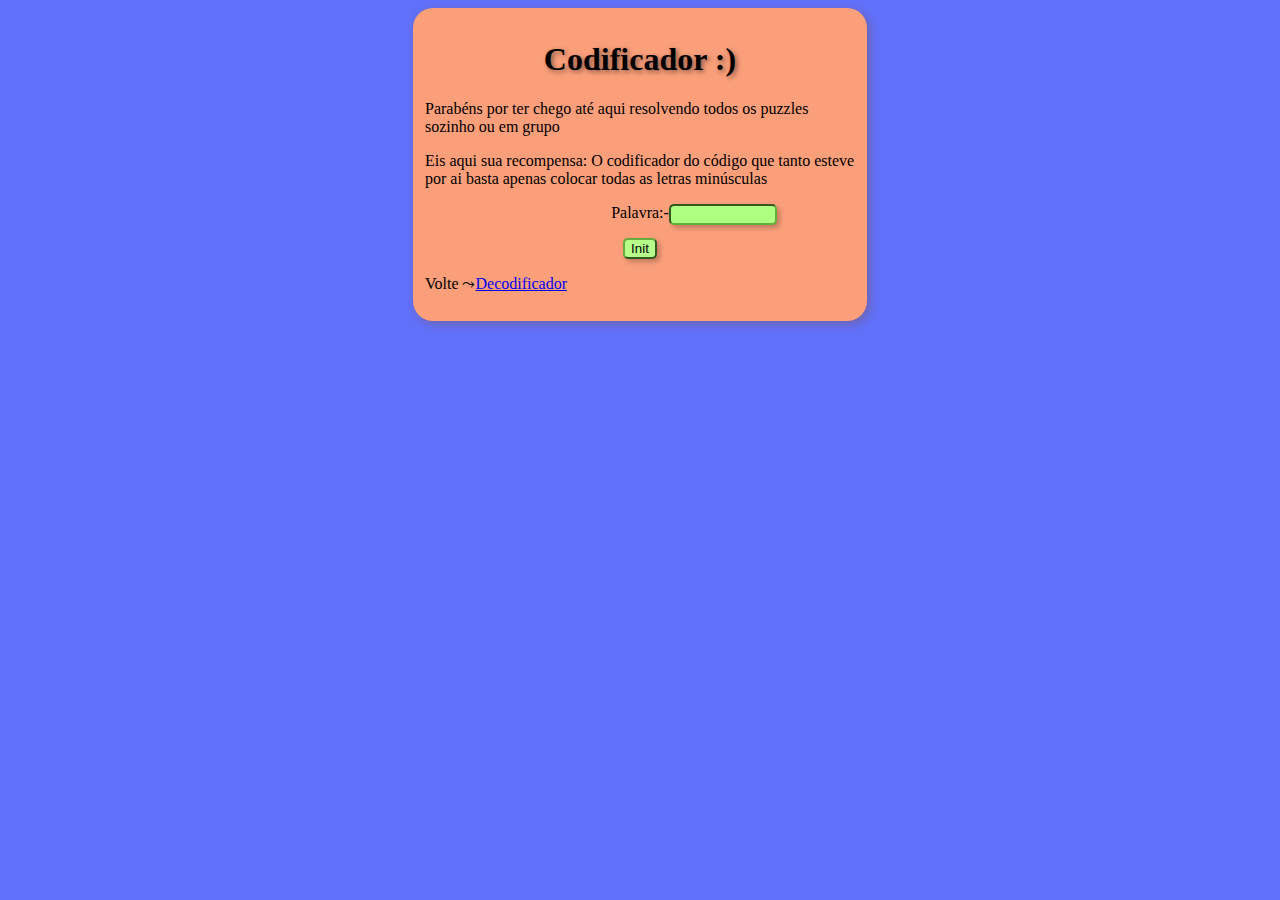
<file: index.html>
<!DOCTYPE html>
<html lang="pt-br">
<head>
    <meta charset="UTF-8">
    <meta http-equiv="X-UA-Compatible" content="IE=edge">
    <meta name="viewport" content="width=device-width, initial-scale=1.0">
    <title>Codificador</title>
    <link rel="stylesheet" href="style.css">
    <link rel="shortcut icon" href="favicon.ico" type="image/x-icon">

</head>
<body>
    <label for="name"></label>
    <input class="otherinput" maxlength="1" id="input1" type="name">
    <input class="otherinput" maxlength="1" id="input2" type="name">
    <input class="otherinput" maxlength="1" id="input3" type="name">
    <input class="otherinput" maxlength="1" id="input4" type="name">
    <input class="otherinput" maxlength="1" id="input5" type="name">
    <input class="otherinput" maxlength="1" id="input6" type="name">
    <input class="otherinput" maxlength="1" id="input7" type="name">
    <input class="otherinput" maxlength="1" id="input8" type="name">
    <input class="otherinput" maxlength="1" id="input9" type="name">
    <input class="otherinput" maxlength="1" id="input10" type="name">
    <input class="otherinput" maxlength="1" id="input11" type="name">
    <input class="otherinput" maxlength="1" id="input12" type="name">
    <input class="otherinput" maxlength="1" id="input13" type="name">
    <input class="otherinput" maxlength="1" id="input14" type="name">
    <input class="otherinput" maxlength="1" id="input15" type="name">
    <input class="otherinput" maxlength="1" id="input16" type="name">
    <div class="blockinput"> </div>
    <main>
        <h1> Codificador :)</h1>
        <p class="normaltext"> Parabéns por ter chego até aqui resolvendo todos os puzzles sozinho ou em grupo</p>
        <p class="normaltext"> Eis aqui sua recompensa: O codificador do código que tanto esteve por ai basta apenas colocar todas as letras minúsculas</p>
        <p id= "final1"></p>
        <p id= "final2"></p>
        <p id= "final3"></p>
        <p id= "final4"></p>
        <p id= "final5"></p>
        <p id= "final6"></p>
        <p id= "final7"></p>
        <p id= "final8"></p>
        <p id= "final9"></p>
        <p id= "final10"></p>
        <p id= "final11"></p>
        <p id= "final12"></p>
        <p id= "final13"></p>
        <p id= "final14"></p>
        <p id= "final15"></p>
        <p id= "final16"></p>
        <label for="testename" >Palavra:-  </label> 
        <input maxlength="16" id="allinoneinput"  class="inputmax" type="text" name="testename"> 
                         

        <p class= "especial" id= "demot"></p>
        <button onclick="start(), allinone()">Init</button>

        <p class="normaltext"> Volte ⤳<a href="decodificador.html" type="next">Decodificador </a> </p>
        
    </main>

    <script src="script.js">
    </script>
</body>
</html>
</file>
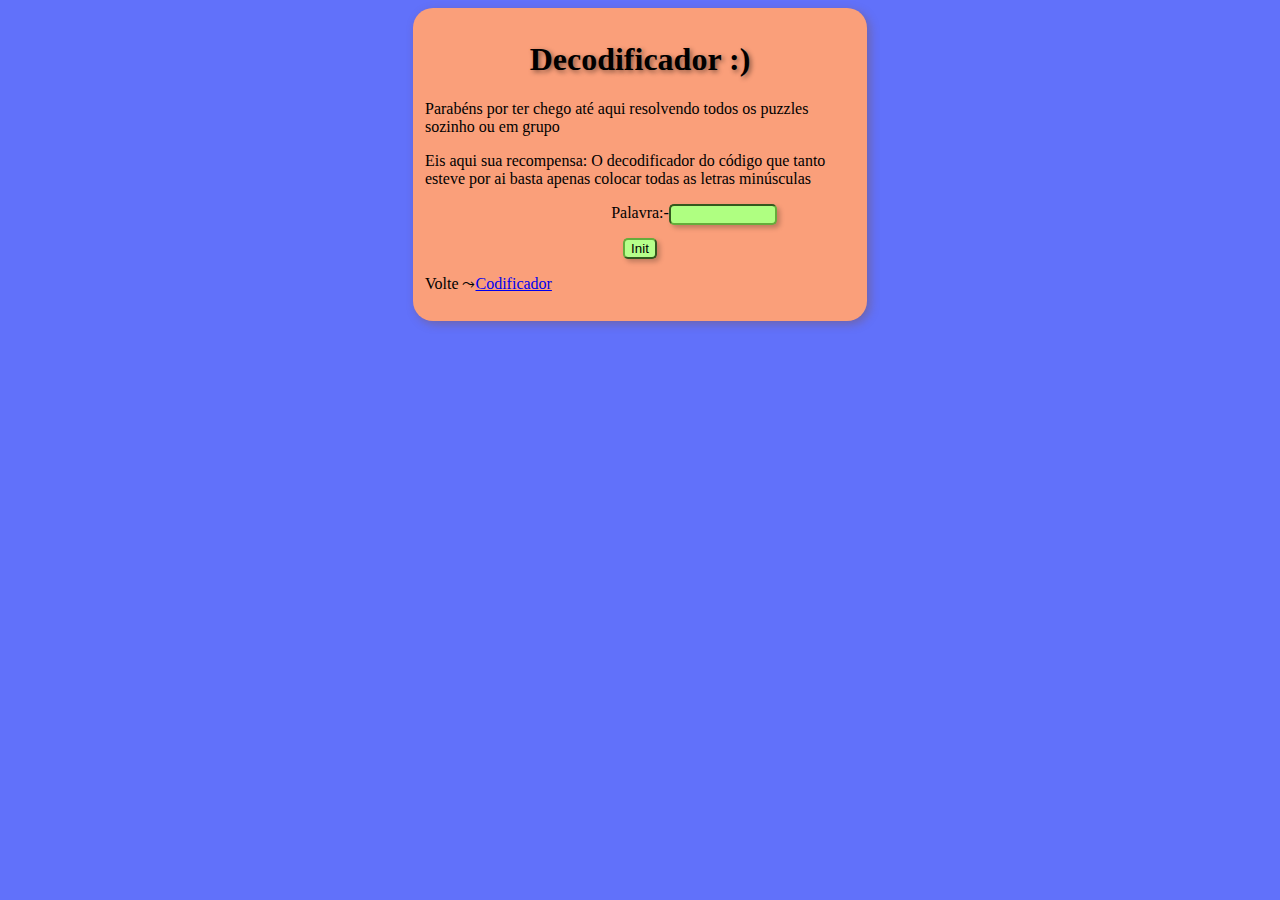
<file: decodificador.html>
<!DOCTYPE html>
<html lang="pt-br">
<head>
    <meta charset="UTF-8">
    <meta http-equiv="X-UA-Compatible" content="IE=edge">
    <meta name="viewport" content="width=device-width, initial-scale=1.0">
    <title>Decodificador</title>
    <link rel="stylesheet" href="style.css">
    <link rel="shortcut icon" href="favicon.ico" type="image/x-icon">

</head>
<body>
    <label for="name"></label>
    <input class="otherinput" maxlength="1" id="input1" type="name">
    <input class="otherinput" maxlength="1" id="input2" type="name">
    <input class="otherinput" maxlength="1" id="input3" type="name">
    <input class="otherinput" maxlength="1" id="input4" type="name">
    <input class="otherinput" maxlength="1" id="input5" type="name">
    <input class="otherinput" maxlength="1" id="input6" type="name">
    <input class="otherinput" maxlength="1" id="input7" type="name">
    <input class="otherinput" maxlength="1" id="input8" type="name">
    <input class="otherinput" maxlength="1" id="input9" type="name">
    <input class="otherinput" maxlength="1" id="input10" type="name">
    <input class="otherinput" maxlength="1" id="input11" type="name">
    <input class="otherinput" maxlength="1" id="input12" type="name">
    <input class="otherinput" maxlength="1" id="input13" type="name">
    <input class="otherinput" maxlength="1" id="input14" type="name">
    <input class="otherinput" maxlength="1" id="input15" type="name">
    <input class="otherinput" maxlength="1" id="input16" type="name">
    <div class="blockinput"> </div>
    <main>
        <h1> Decodificador :)</h1>
        <p class="normaltext"> Parabéns por ter chego até aqui resolvendo todos os puzzles sozinho ou em grupo</p>
        <p class="normaltext"> Eis aqui sua recompensa: O decodificador do código que tanto esteve por ai basta apenas colocar todas as letras minúsculas</p>
        <p id= "final1"></p>
        <p id= "final2"></p>
        <p id= "final3"></p>
        <p id= "final4"></p>
        <p id= "final5"></p>
        <p id= "final6"></p>
        <p id= "final7"></p>
        <p id= "final8"></p>
        <p id= "final9"></p>
        <p id= "final10"></p>
        <p id= "final11"></p>
        <p id= "final12"></p>
        <p id= "final13"></p>
        <p id= "final14"></p>
        <p id= "final15"></p>
        <p id= "final16"></p>
        <label for="testename" >Palavra:-  </label> 
        <input maxlength="16" id="allinoneinput"  class="inputmax" type="text" name="testename"> 


        <p class= "especial" id= "demot"></p>
        <button onclick="start(), allinone()">Init</button>

        <p class="normaltext"> Volte ⤳<a href="index.html" type="next">Codificador </a> </p>
        
        
    </main>

    <script src="decodificador.js">
    </script>
</body>
</html>
</file>
<file: style.css>
.palet{
    color: 
    #323FAD
    #FA9F7A
    #6171FA
    #89FA48
    #65AD3B ;
}




body{
    background-color: #6171FA;
}
main{
    text-align: center;
    background-color: #FA9F7A;
    padding: 12px;
    border-radius: 20px;
    max-width: 430px;
    margin: auto;
    box-shadow: 3px 3px 10px #80513f6b;
}
h1{
    text-shadow: 2px 2px 5px rgba(0, 0, 0, 0.472);   


}
input{
    max-width: 0px;
    position: absolute;
}
.otherinput{
    left: 50%;
    top: 20px;
    opacity: 0;
}
.blockinput{
        width: 30px;
        position: absolute;
        height: 30px;

        left: 50%;
        top: 20px;
}
.especial{
    position: inherit;
    font-size: 16px;
    text-transform: uppercase;
}
p{
    left: 50%;
    font-size: 0px;
    position: absolute;
}
.inputmax{
    max-width: 100px;
    border-radius: 5px;
    background-color: #afff81;
    border-color: #65AD3B;
    box-shadow: 3px 3px 5px rgba(0, 0, 0, 0.226);

}
.inputmax:hover{
    border-color: #aa5656;

}
.inputmax:focus{
    border-color: #aa5656;
}
.inputmax2{
    text-align: center;
    left: 50%;
}
.especial2{
    position: inherit;
    font-size: 16px;
    text-transform: lowercase;
}
.normaltext{
    color: black;
    position: inherit;
    font-size: 16px;
    text-align: left;
}
button{
    border-radius: 5px;
    box-shadow: 3px 3px 5px rgba(0, 0, 0, 0.226);
    background-color: #b6ff8b;
    border-color: #65AD3B;
}
button:hover{
    border-color: #aa5656;
}
</file>
